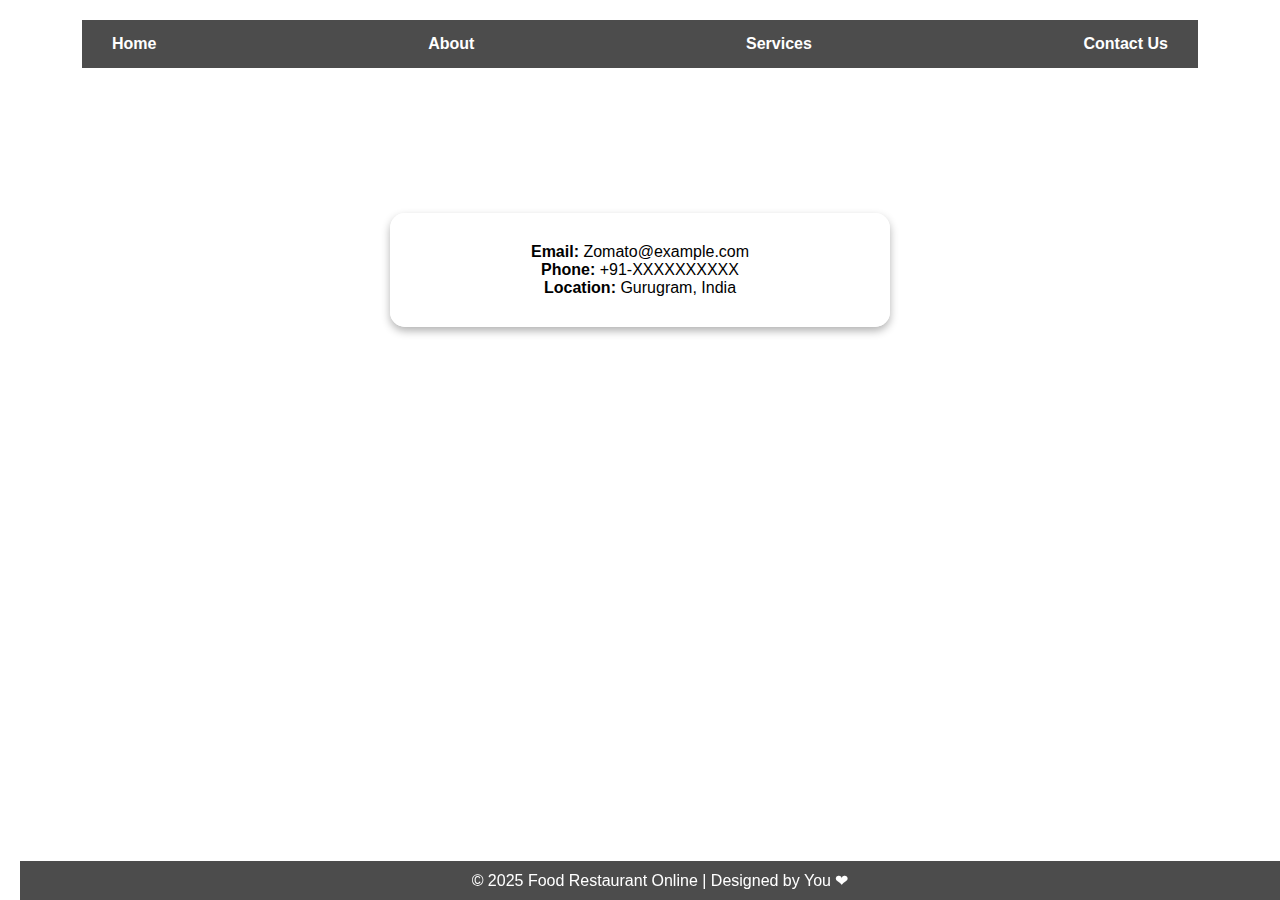
<file: contact.html>
<!DOCTYPE html>
<html lang="en">
<head>
  <meta charset="UTF-8">
  <title>Contact Us - Zomato Clone</title>
  <link rel="stylesheet" href="style.css">
  <style>
    body {
      margin: 0;
      font-family: Arial, sans-serif;
      background: url("https://images.unsplash.com/photo-1551218808-94e220e084d2") no-repeat center center/cover;
      color: #fff;
    }

    nav {
      background-color: rgba(0, 0, 0, 0.7);
      padding: 15px;
      text-align: center;
    }

    nav a {
      color: #fff;
      text-decoration: none;
      margin: 0 15px;
      font-weight: bold;
    }

    nav a:hover {
      text-decoration: underline;
    }

    h1 {
      text-align: center;
      margin-top: 60px;
      font-size: 2.5em;
    }

    .contact-box {
      background-color: rgba(255, 255, 255, 0.9);
      color: #000;
      max-width: 500px;
      margin: 40px auto;
      padding: 30px;
      border-radius: 15px;
      text-align: center;
      box-shadow: 0 4px 8px rgba(0,0,0,0.3);
    }

    footer {
      background-color: rgba(0, 0, 0, 0.7);
      color: #fff;
      padding: 10px 0;
      text-align: center;
      position: fixed;
      bottom: 0;
      width: 100%;
    }
  </style>
</head>
<body>

  <nav>
    <a href="index.html">Home</a>
    <a href="about.html">About</a>
    <a href="services.html">Services</a>
    <a href="contact.html">Contact Us</a>
  </nav>

  <h1>Contact Us</h1>

  <div class="contact-box">
    <p><strong>Email:</strong> Zomato@example.com</p>
    <p><strong>Phone:</strong> +91-XXXXXXXXXX</p>
    <p><strong>Location:</strong> Gurugram, India</p>
  </div>

  <footer>
    &copy; 2025 Food Restaurant Online | Designed by You ❤
  </footer>

</body>
</html>
</file>
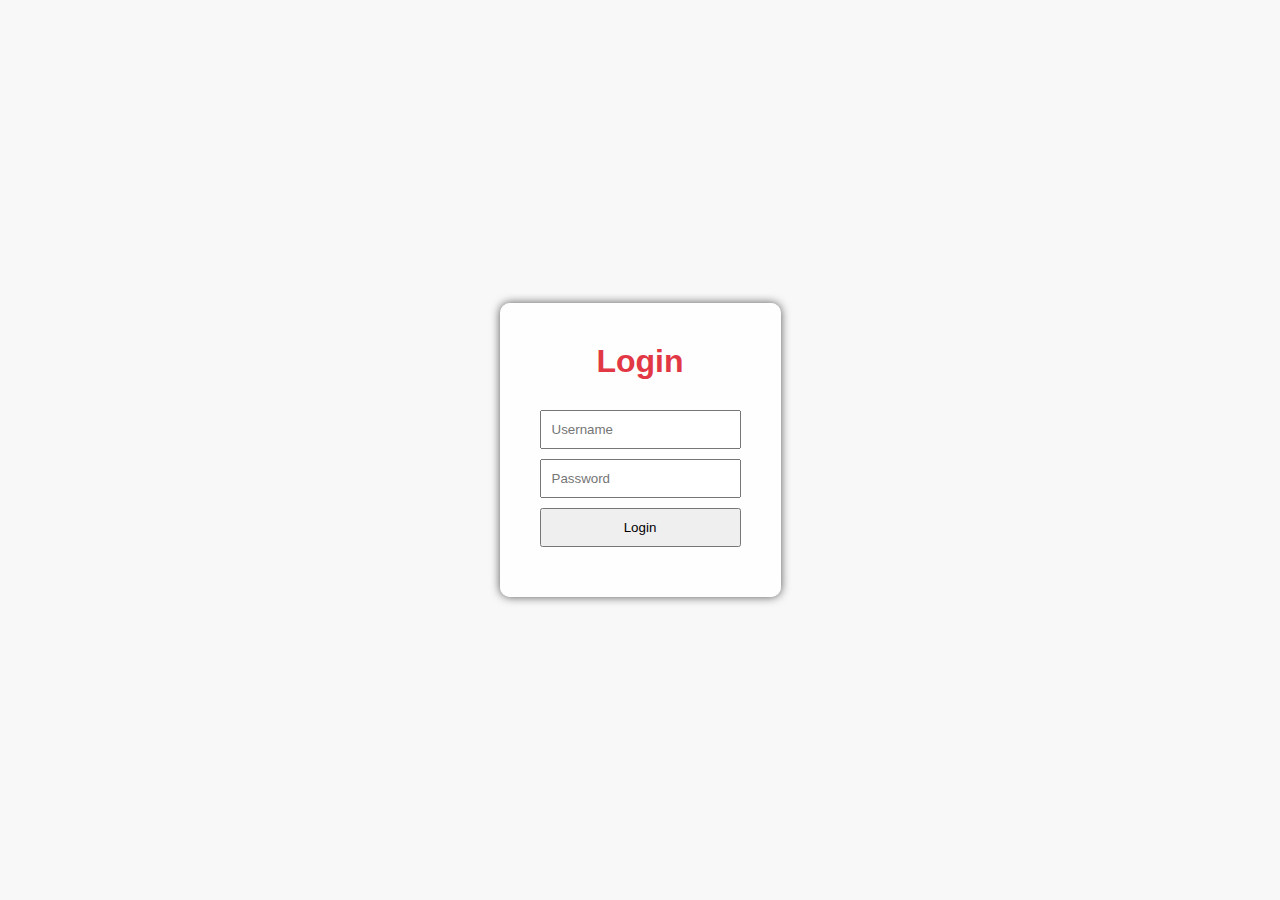
<file: login.html>
<!DOCTYPE html>
<html lang="en">
<head>
  <meta charset="UTF-8">
  <title>Login | Resturant </title>
  <link rel="stylesheet" href="style.css">
</head>
<body class="login-page">
  <div class="login-form">
    <h2>Login</h2>
    <input type="text" placeholder="Username">
    <input type="password" placeholder="Password">
    <button>Login</button>
  </div>
</body>
</html>
</file>
<file: style.css>
* {
  margin: 0;
  padding: 0;
  box-sizing: border-box;
  font-family: Arial, Helvetica, sans-serif;
}

body {
  width: 100vw;
  height: 100vh;
  background: rgb(252, 252, 252);
}

/* Header Section */
header {
  background: url("https://b.zmtcdn.com/web_assets/81f3ff974d82520780078ba1cfbd453a1583259680.png");
  background-position: center;
  background-repeat: no-repeat;
  background-size: cover;
  width: 100%;
  min-height: 450px;
  padding-top: 20px;
}

nav {
  display: flex;
  align-items: center;
  justify-content: space-between;
  width: 90%;
  margin: 0 auto;
}

nav .app_link a {
  text-decoration: none;
  color: #fff;
  font-weight: 550;
  font-size: 1.3rem;
}

nav .nav_items ul {
  display: flex;
  align-items: center;
  list-style: none;
}

nav .nav_items ul li a {
  text-decoration: none;
  color: #fff;
  margin: 0 20px;
  font-size: 1.3rem;
  font-weight: lighter;
}

.content_wrapper {
  color: #fff;
  width: 100%;
  text-align: center;
  display: flex;
  flex-direction: column;
  align-items: center;
  justify-content: center;
  margin-top: 50px;
}

.content_wrapper h1 {
  font-size: 3.2rem;
  font-weight: 200;
  margin: 30px 0;
  letter-spacing: 2px;
}

.content_wrapper h1 span {
  font-weight: 500;
}
.login-page {
  background-image: url('https://rishabh7777.github.io/Ayurveda-Online/images/show%204.jpg');
  background-size: cover;
  background-position: center;
  background-repeat: no-repeat;
  min-height: 100vh;
  display: flex;
  justify-content: center;
  align-items: center;
}

.login-form {
  background-color: rgba(255, 255, 255, 0.8); /* White transparent box */
  padding: 40px;
  border-radius: 10px;
  text-align: center;
  box-shadow: 0 0 10px #555;
}
.login-form input, .login-form button {
  display: block;
  width: 100%;
  margin: 10px 0;
  padding: 10px;
}
body {
  font-family: Arial, sans-serif;
  background-color: #f8f8f8;
  margin: 0;
  padding: 20px;
  text-align: center;
}

h2 {
  font-size: 2em;
  margin-bottom: 30px;
  color: #e23744;
}

.service-container {
  display: flex;
  justify-content: center;
  flex-wrap: wrap;
  gap: 25px;
}

.service-box {
  background-color: #fff;
  padding: 20px;
  border-radius: 15px;
  width: 260px;
  box-shadow: 0 4px 10px rgba(0, 0, 0, 0.1);
  transition: transform 0.3s ease;
}

.service-box:hover {
  transform: scale(1.05);
}

.service-box img {
  width: 80px;
  height: 80px;
  margin-bottom: 10px;
}

.service-box h3 {
  font-size: 1.3em;
  margin: 10px 0;
  color: #333;
}

.service-box p {
  font-size: 0.95em;
  color: #555;
}

/* Search */
.search_container {
  display: flex;
  align-items: center;
  background: #fff;
  height: 4.2rem;
  width: 60%;
  border-radius: 33px;
  overflow: hidden;
}

.left_search,
.right_search {
  display: flex;
  align-items: center;
  padding: 0 1em;
}

.left_search {
  width: 40%;
  border-right: 2px solid rgb(189, 188, 188);
}

.right_search {
  width: 60%;
}

.search_container input {
  border: 0;
  outline: none;
  font-size: 1rem;
  background: transparent;
  color: black;
  width: 100%;
  margin-left: 6px;
}
.about-section {
  background-image: url('https://th.bing.com/th/id/OIP.ztiYfv2l7YYAUd696lMd4QHaFj?rs=1&pid=ImgDetMain'); /* ✅ apne image ka naam yahan do */
  background-size: cover;
  background-position: center;
  padding: 60px 20px;
  color: white;
  text-align: left;
}

.about-content {
  display: flex;
  flex-direction: column;
  flex-wrap: wrap;
  align-content: center;
  background-color: rgba(0, 0, 0, 0.5);  /* Slight dark overlay for readability */
  padding: 30px;
  border-radius: 10px;
}
.about-text{
  flex: 1;
  min-width: 300px;
  max-width: 500px;
  text-align: left;
}
.about-image img{
  max-width: 100%;
  height: auto;
  display: block;
  box-shadow: 0 4px 8px rgba(0, 0, 0, 0.1);
}

/* Order Section */
.order-section {
  display: flex;
  justify-content: center;
  align-items: flex-start;
  gap: 20px;
  margin: 40px auto;
  flex-wrap: wrap;
  width: 90%;
}

.order-section .card {
  width: 30%;
  border-radius: 9px;
  border: 1px solid rgb(240, 240, 240);
  transition: transform 0.3s;
  overflow: hidden;
  background: #fff;
}

.order-section .card img {
  width: 100%;
  height: 200px;
  object-fit: cover;
}

.order-section .card:hover {
  transform: scale(1.05);
}

.order-section .card .content {
  text-align: left;
  padding: 12px;
}

.order-section .card .heading {
  font-size: 1.1rem;
  margin-bottom: 10px;
}

.order-section .card .text {
  font-size: 0.9rem;
  color: #555;
}
/* COLLECTIONS SECTION */
.collections {
  padding: 40px 20px;
  background: #f9f9f9;
  text-align: center;
}
.collections h2 {
  font-size: 28px;
  margin-bottom: 10px;
}
.collections p {
  color: #666;
  margin-bottom: 30px;
}

.collection-grid {
  display: flex;
  justify-content: center;
  flex-wrap: wrap;
  gap: 20px;
}

.collection-card {
  background: white;
  border-radius: 10px;
  overflow: hidden;
  box-shadow: 0 4px 12px rgba(0,0,0,0.1);
  width: 280px;
}

.collection-card img {
  width: 100%;
  height: 170px;
  object-fit: cover;
}

.card-info {
  padding: 15px;
  text-align: left;
}
.card-info h4 {
  font-size: 18px;
  margin-bottom: 5px;
}
.card-info p {
  color: #888;
}

/* POPULAR LOCALITIES SECTION */
.localities {
  padding: 40px 20px;
}
.localities h2 {
  font-size: 26px;
  margin-bottom: 20px;
}

.locality-boxes {
  display: flex;
  flex-wrap: wrap;
  gap: 20px;
}

.locality {
  background-color: #fff3e0;
  padding: 20px;
  border-radius: 10px;
  box-shadow: 0 2px 6px rgba(0,0,0,0.1);
  width: 200px;
}
.locality h4 {
  font-size: 18px;
  color: #d84315;
}
.locality p {
  font-size: 14px;
  color: #555;
}


/* FOOTER SECTION */
.footer {
  background-color: #333;
  color: #fff;
  padding: 40px 20px 20px;
  font-family: sans-serif;
}

.footer-container {
  display: flex;
  flex-wrap: wrap;
  justify-content: space-between;
  gap: 30px;
  max-width: 1200px;
  margin: auto;
}

.footer-logo h2 {
  font-size: 24px;
  margin-bottom: 10px;
}

.footer-logo p {
  font-size: 14px;
  color: #ccc;
}

.footer-links {
  display: flex;
  gap: 40px;
}

.footer-links h4 {
  margin-bottom: 10px;
  font-size: 16px;
  color: #f5f5f5;
}

.footer-links ul {
  list-style: none;
  padding: 0;
}

.footer-links ul li {
  margin-bottom: 8px;
}

.footer-links ul li a {
  color: #bbb;
  text-decoration: none;
  font-size: 14px;
}

.footer-links ul li a:hover {
  text-decoration: underline;
  color: #fff;
}

.footer-bottom {
  text-align: center;
  margin-top: 30px;
  border-top: 1px solid #444;
  padding-top: 15px;
  font-size: 13px;
  color: #aaa;
  footer {
  background: #26abc4;
  color: white;
  padding: 30px 20px;
}

.footer-info {
  display: flex;
  justify-content: space-between;
  flex-wrap: wrap;
}

footer input {
  padding: 8px;
  margin-top: 5px;
  width: 150px;
}

footer button {
  padding: 8px;
  margin-top: 5px;
  background: white;
  color: #26abc4;
  border: none;
  cursor: pointer;
}

footer button:hover {
  background: #eee;
}

footer h3 {
  margin-bottom: 10px;
}

footer p {
  margin: 5px 0;
}

footer .copyright {
  text-align: center;
  padding-top: 20px;
  font-size: 0.9em;
}
}

/* Responsive */
@media only screen and (max-width: 768px) {
  .menu-icons {
    display: block;
    font-size: 24px;
    color: #fff;
  }

  nav .app_link a,
  nav .nav_items ul {
    display: none;
  }

  .content_wrapper h1 {
    font-size: 1.5rem;
  }

  .order-section .card {
    width: 100%;
  }
}
</file>
